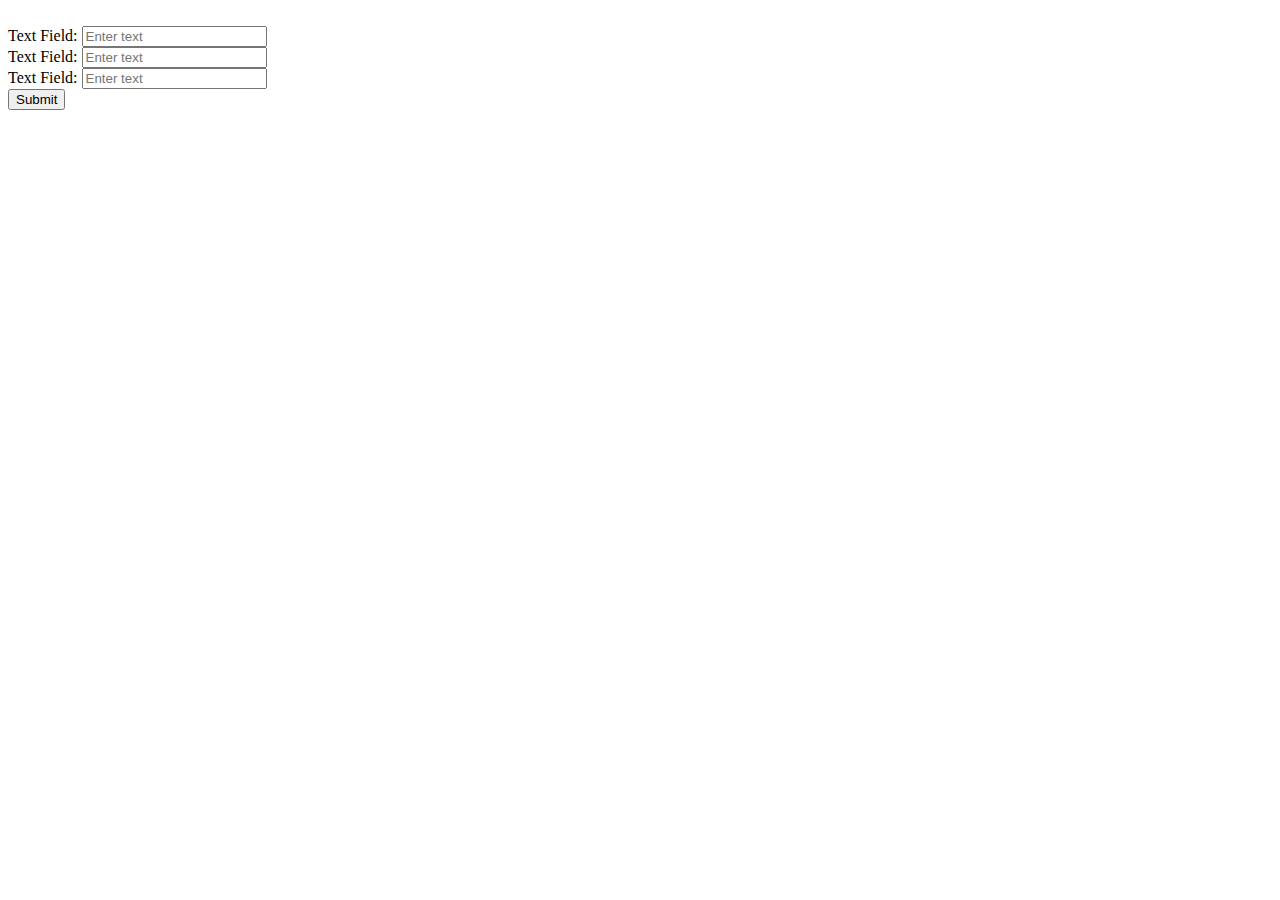
<file: templates/form-template.html>
<!DOCTYPE html>
<html lang="en">


<body>

    <!-- Main Section -->
    <main class="formPage my-xl">
        <div class="content-box">
            <div class="formWrapper">
                <a class="backButton" href="#"><i class="im im-angle-left"></i></a>
                <br>

                <form class="form" method="POST">
                    <!-- Input:Text -->
                    <div class="form__field">
                        <label for="formInput#text">Text Field: </label>
                        <input class="input input--text" id="formInput#text" type="text" name="text"
                            placeholder="Enter text" />
                    </div>

                    <!-- Input:Text -->
                    <div class="form__field">
                        <label for="formInput#text">Text Field: </label>
                        <input class="input input--text" id="formInput#text" type="text" name="text"
                            placeholder="Enter text" />
                    </div>

                    <!-- Input:Text -->
                    <div class="form__field">
                        <label for="formInput#text">Text Field: </label>
                        <input class="input input--text" id="formInput#text" type="text" name="text"
                            placeholder="Enter text" />
                    </div>
                    <input class="btn btn--sub btn--lg  my-md" type="submit" value="Submit" />
                </form>
            </div>
        </div>
    </main>
</body>

</html>
</file>
